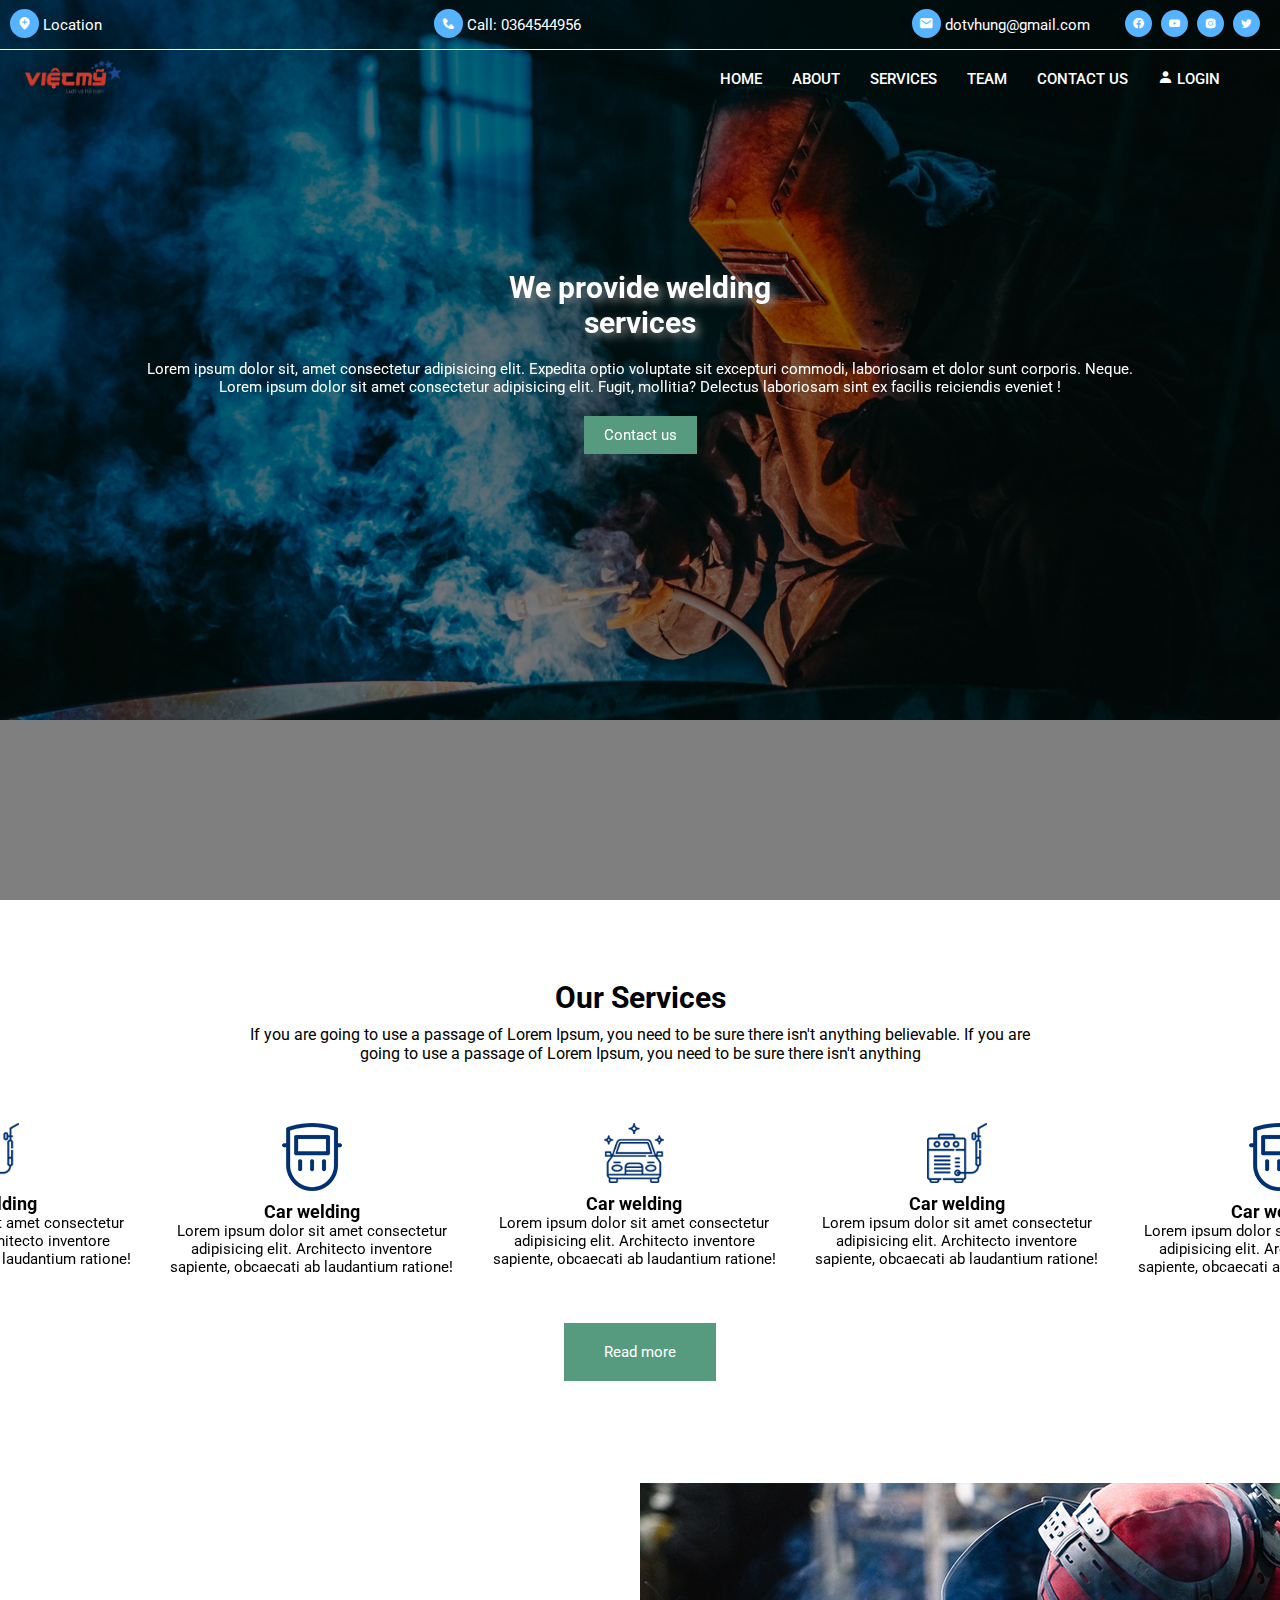
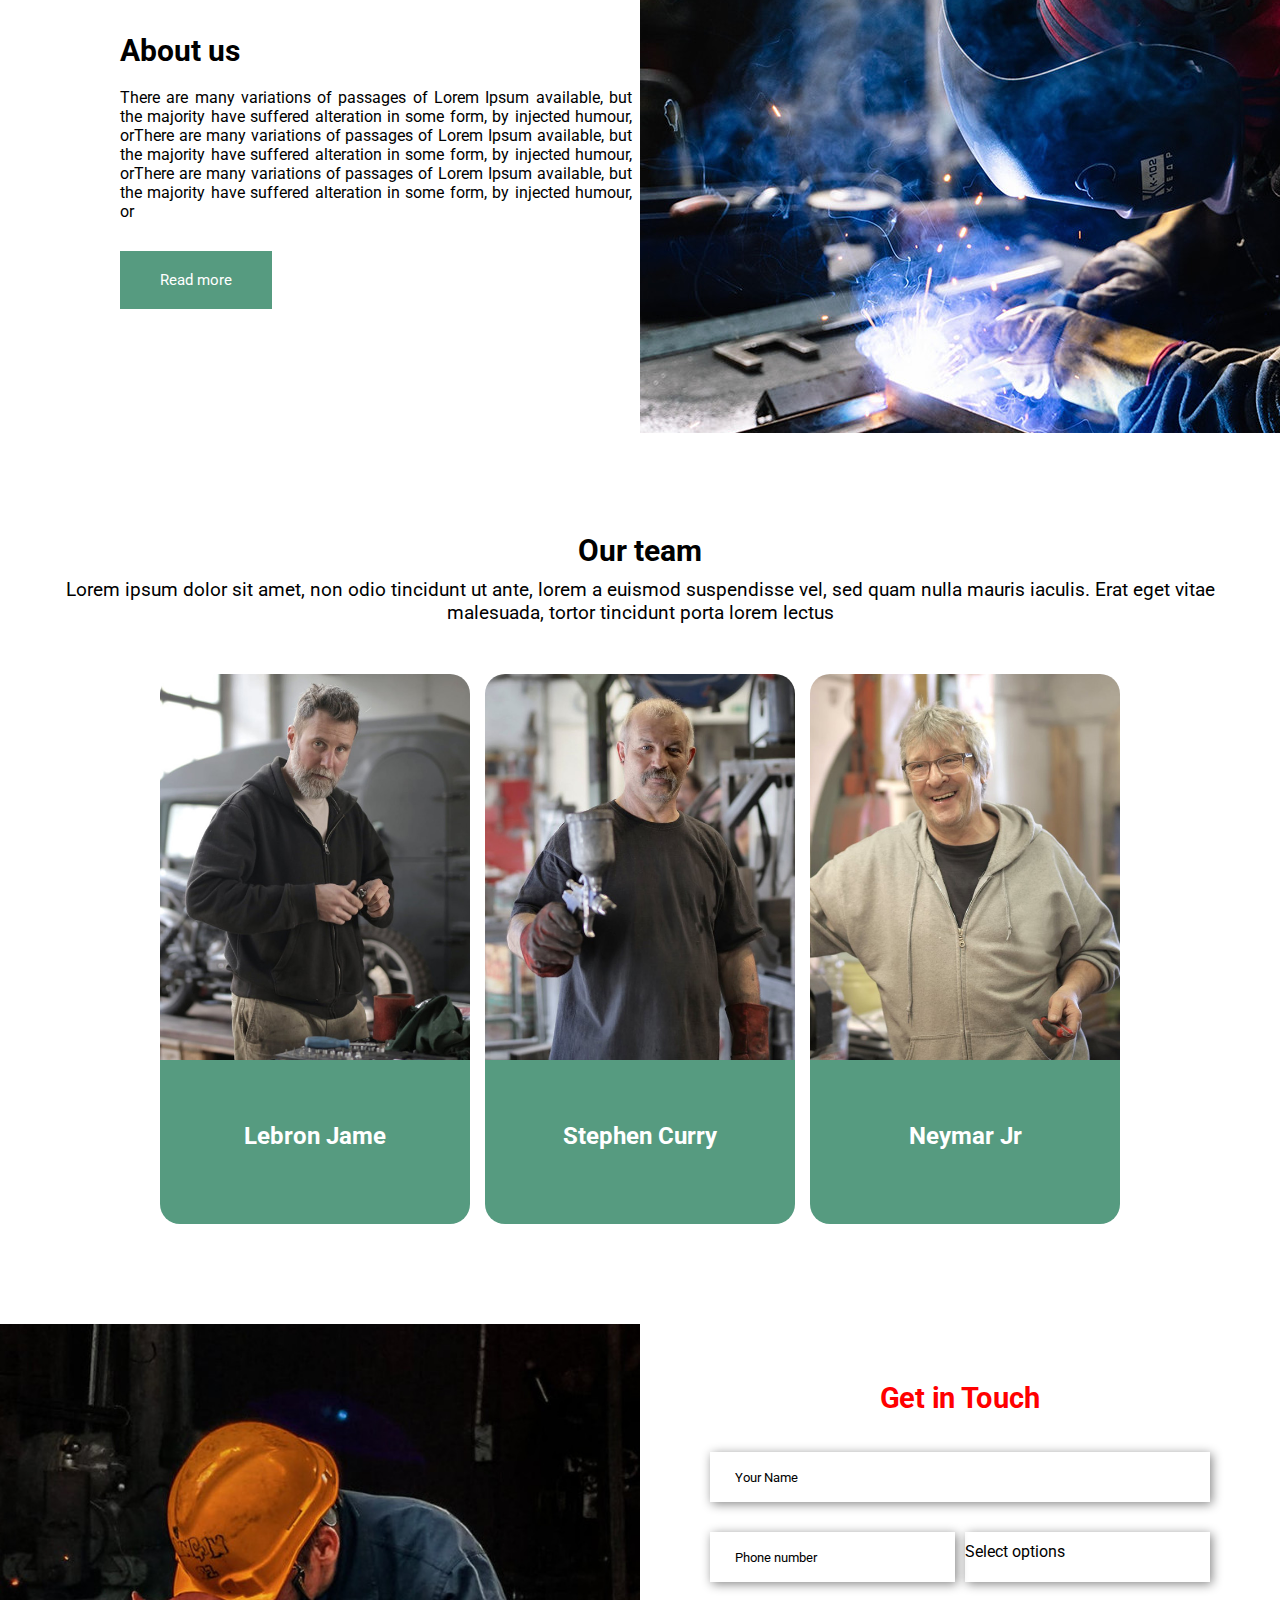
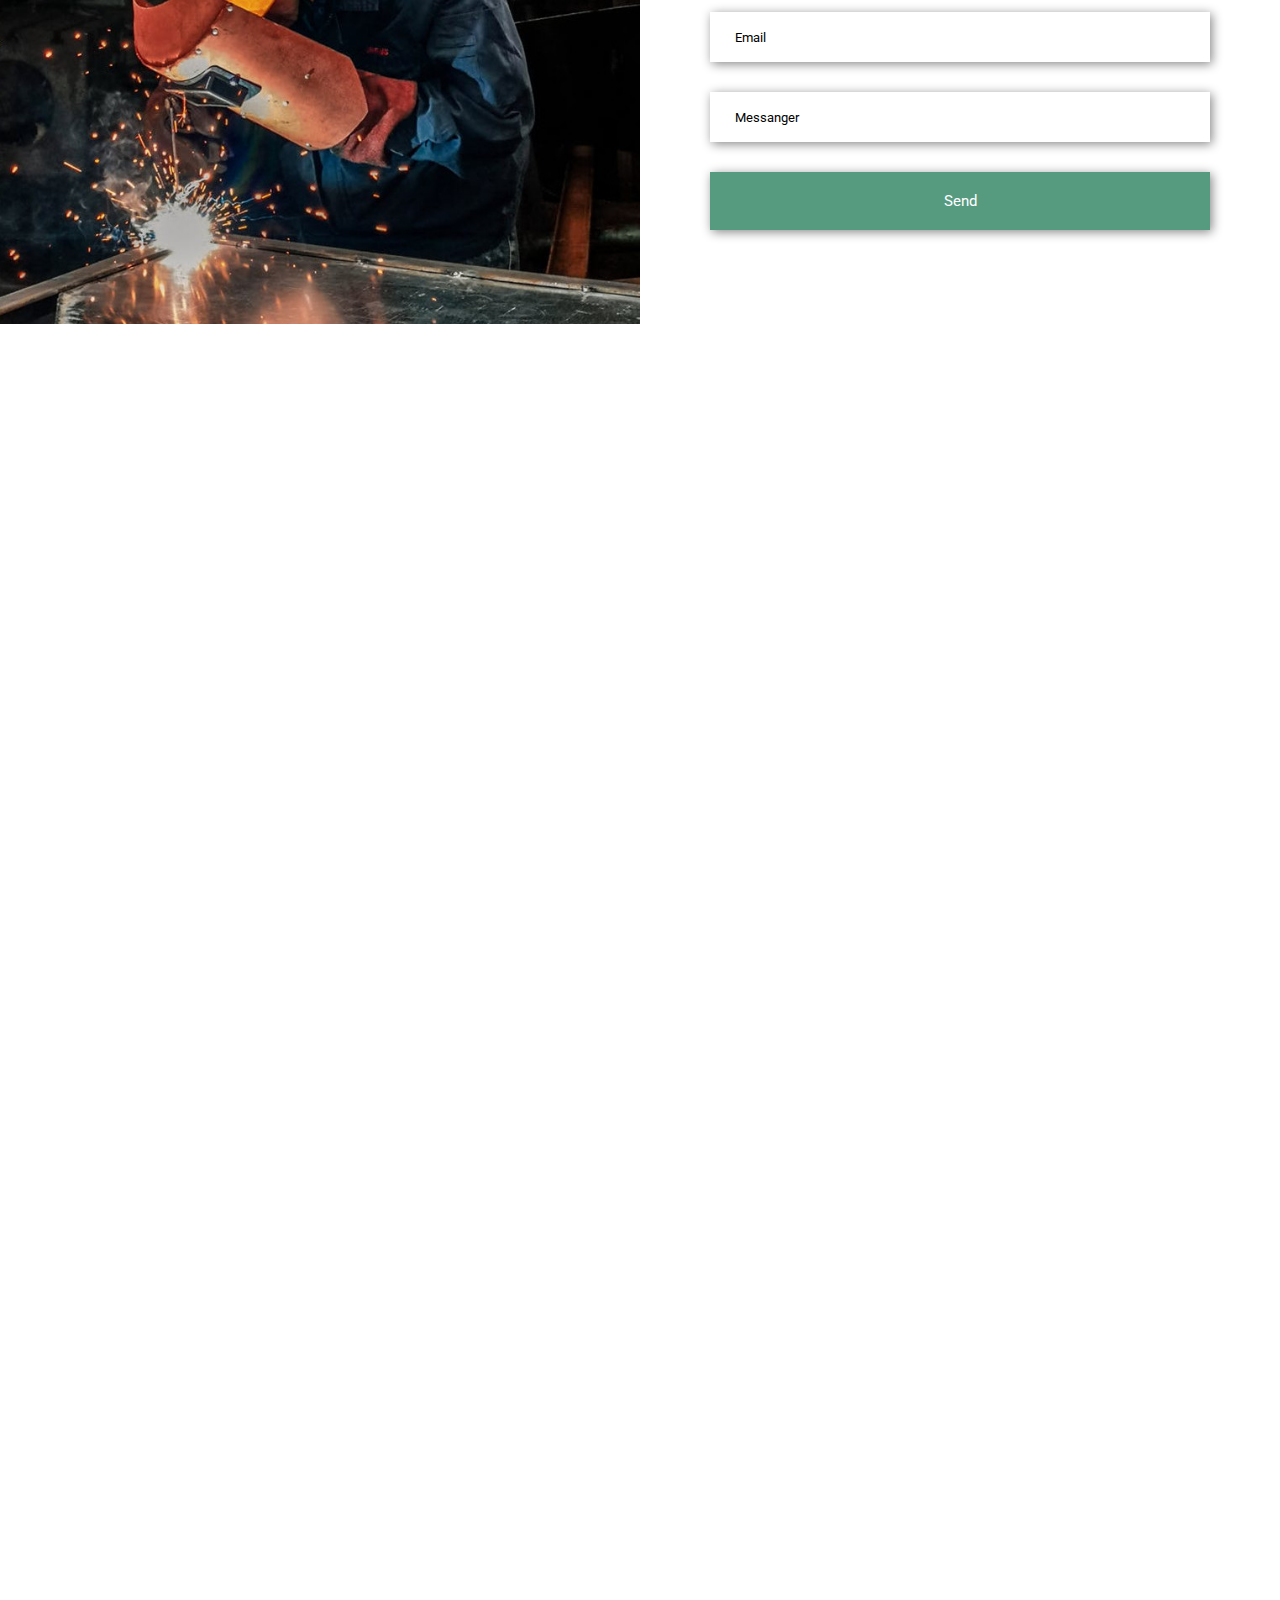
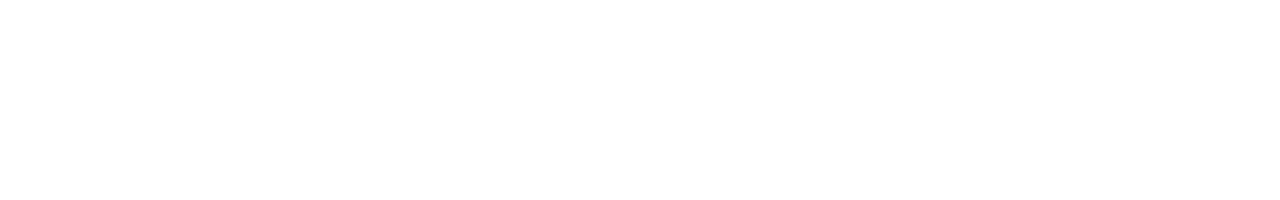
<file: index.html>
<!DOCTYPE html>
<html lang="en">
<head>
    <meta charset="UTF-8">
    <meta name="viewport" content="width=device-width, initial-scale=1.0">
    <title>Finter</title>
    <link rel="stylesheet" href="owlcarousel/assets/owl.carousel.min.css">
    <link rel="stylesheet" href="owlcarousel/assets/owl.theme.default.css">    
    <link rel="stylesheet" href="./css/style.css">
    <link rel="stylesheet" href="./css/global.css">
    <link href='https://unpkg.com/boxicons@2.1.4/css/boxicons.min.css' rel='stylesheet'>

    <style>
        @import url('https://fonts.googleapis.com/css2?family=Lexend+Exa:wght@600&family=Open+Sans&family=Poppins:wght@200&family=Roboto:wght@300;400&family=Rubik&display=swap');
    </style>

    <script src="jquery.min.js"></script>
    <script src="owlcarousel/owl.carousel.min.js"></script>
</head>
<body>
    <div id="wrapper">

        <!-- slide-header-web -->
        <div class="slide-header-web">
            <div class="img-slide">
                <div class="contact-nav">
                    <div class="contact-nav_left">
                        <a href="" class="left location">
                            <i class='bx bxs-location-plus'></i>
                            <label for="">Location</label>
                        </a>

                        <a href="" class="left phone">
                            <i class='bx bxs-phone'></i>
                            <label for="">Call: 0364544956</label>
                        </a>

                        <a href="" class="left email">
                            <i class='bx bxs-envelope'></i>
                            <label for="">dotvhung@gmail.com</label>
                        </a>
                    </div>

                    <div class="contact-nav_right">
                        <a href="#" class="right face">
                            <i style="font-size: 13px;" class='bx bxl-facebook-circle' ></i>
                        </a>

                        <a href="#" class="right face">
                            <i style="font-size: 13px;" class='bx bxl-youtube' ></i>
                        </a>

                        <a href="#" class="right face">
                            <i style="font-size: 13px;" class='bx bxl-instagram-alt' ></i>
                        </a>

                        <a href="#" class="right face">
                            <i style="font-size: 13px;" class='bx bxl-twitter' ></i>
                        </a>
                    </div>
                </div>

                <div class="nav-bar">
                    <div class="nav-bar-left">
                        <div class="img-logo">
                            <img src="./images/vietmy2.png" alt="">
                        </div>
                    </div>

                    <div class="nav-bar-right">
                        <ul>
                            <li>HOME</li>
                            <li>ABOUT</li>
                            <li>SERVICES</li>
                            <li>TEAM</li>
                            <li>CONTACT US</li>
                            <li>
                                <i class='bx bxs-user' id="user"></i>
                                <span>LOGIN</span>
                            </li>
                            <li></li>
                        </ul>
                    </div>
                </div>

                <!-- script cua slide -->
                <script>
                    $(document).ready(function(){
                        $('.svShow').owlCarousel({
                            margin:10,
                            loop:true,
                            autoWidth:true,
                            items:4,
                            autoplay:true,
                        })
                    });
                </script>

                <div class="layout-slide">
                    <div class="svShow owl-carousel owl-theme">
                        <div class="item item1" style="width:100vw">
                            <h3>We provide welding services</h3>
                            <p>Lorem ipsum dolor sit, amet consectetur adipisicing elit. Expedita optio voluptate sit excepturi commodi, laboriosam et dolor sunt corporis. Neque. Lorem ipsum dolor sit amet consectetur adipisicing elit. Fugit, mollitia? Delectus laboriosam sint ex facilis reiciendis eveniet !</p>

                            <a href="" class="left">
                                <button id="slide-butn">Contact us</button>
                            </a>
                        </div>
                        <div class="item item1" style="width:100vw">
                            <h3>We provide welding services</h3>
                            <p>Lorem ipsum dolor sit, amet consectetur adipisicing elit. Expedita optio voluptate sit excepturi commodi, laboriosam et dolor sunt corporis. Neque. Lorem ipsum dolor sit amet consectetur adipisicing elit. Fugit, mollitia? Delectus laboriosam sint ex facilis reiciendis eveniet !</p>

                            <a href="" class="left">
                                <button id="slide-butn">Contact us</button>
                            </a>
                        </div>
                        <div class="item item1" style="width:100vw">
                            <h3>We provide welding services</h3>
                            <p>Lorem ipsum dolor sit, amet consectetur adipisicing elit. Expedita optio voluptate sit excepturi commodi, laboriosam et dolor sunt corporis. Neque. Lorem ipsum dolor sit amet consectetur adipisicing elit. Fugit, mollitia? Delectus laboriosam sint ex facilis reiciendis eveniet !</p>

                            <a href="" class="left">
                                <button id="slide-butn">Contact us</button>
                            </a>
                        </div>
                    </div>
                </div>

                <div class="overlay">
                    
                </div>

                <img src="./images/hero-bg.jpg" alt="">

            </div>
        </div>

        <!-- services-web -->
        <div class="services-web">
            <div class="svText">
                <h3>Our Services</h3>
                <p>If you are going to use a passage of Lorem Ipsum, you need to be sure there isn't anything believable. If you are going to use a passage of Lorem Ipsum, you need to be sure there isn't anything</p>
            </div>
            
                 <!-- script cua slide -->
                 <script>
                    $(document).ready(function(){
                        $('.svBanner').owlCarousel({
                        loop:true,
                        margin:10,
                        nav:true,
                        dots: true,
                        center: true,
                        autoplay:true,
                        responsive:{
                            0:{
                                items:1
                            },
                            600:{
                                items:2
                            },
                            1000:{
                                items:4
                            }
                        }
                    })
                    });
                </script>

            <div class="svSlide">
                <div class="svBanner owl-carousel owl-theme">
                    <div class="svItem">
                        <div class="img-services">
                            <img src="./images/s6.png" alt="">
                        </div>

                        <div class="text-services">
                            <h4>Car welding</h4>
                            <p>Lorem ipsum dolor sit amet consectetur adipisicing elit. Architecto inventore sapiente, obcaecati ab laudantium ratione!</p>
                        </div>
                    </div>
                    <div class="svItem">
                        <div class="img-services">
                            <img src="./images/s4.png" alt="">
                        </div>

                        <div class="text-services">
                            <h4>Car welding</h4>
                            <p>Lorem ipsum dolor sit amet consectetur adipisicing elit. Architecto inventore sapiente, obcaecati ab laudantium ratione!</p>
                        </div>
                    </div>
                    <div class="svItem">
                        <div class="img-services">
                            <img src="./images/s3.png" alt="">
                        </div>

                        <div class="text-services">
                            <h4>Car welding</h4>
                            <p>Lorem ipsum dolor sit amet consectetur adipisicing elit. Architecto inventore sapiente, obcaecati ab laudantium ratione!</p>
                        </div>
                    </div>
                </div>

                <button>Read more</button>
            </div>
        </div>


        <!-- -----About us------ -->
        <div class="about-us">
            <div class="about-left">
                <div class="left-content">
                    <h2>About us</h2>
                    <p>There are many variations of passages of Lorem Ipsum available, but the majority have suffered alteration in some form, by injected humour, orThere are many variations of passages of Lorem Ipsum available, but the majority have suffered alteration in some form, by injected humour, orThere are many variations of passages of Lorem Ipsum available, but the majority have suffered alteration in some form, by injected humour, or</p>

                    <button id="about-btn">Read more</button>
                </div>
            </div>

            <div class="about-right">
                <img src="./images/about-img.jpg" alt="">
            </div>
        </div>


        <!-- -----our team web-----  -->

        <div class="our-team-web">
            <div class="our-heading">
                <h1>Our team</h1>
                <p>Lorem ipsum dolor sit amet, non odio tincidunt ut ante, lorem a euismod suspendisse vel, sed quam nulla mauris iaculis. Erat eget vitae malesuada, tortor tincidunt porta lorem lectus</p>
            </div>

            <div class="our-content">
                <div class="item">
                    <img src="./images/t1.jpg" alt="">
                    <div class="inf-item">
                        <h2>Lebron Jame</h2>
                    </div>
                </div>
                 <div class="item">
                    <img src="./images/t2.jpg" alt="">
                    <div class="inf-item">
                        <h2>Stephen Curry</h2>
                    </div>
                </div>
                <div class="item">
                    <img src="./images/t3.jpg" alt="">
                    <div class="inf-item">
                        <h2>Neymar Jr</h2>
                    </div>
                </div>
            </div>
        </div>


        <!-- Form web -->
        <div class="form-web">
            <div class="fw-left">
                <img src="./images/contact-img.jpg" alt="">
            </div>

            <div class="fw-right">
                <div class="container-form">
                    <h2 class="text-form" style="transition: all 0.2s ease-in;">Get in Touch</h2>

                    <form action="" method="POST">
                        <input id="form-action" type="text" placeholder="Your Name"> <br>
                        <div class="form-phone">
                            <input id="form-action-phone" type="text" placeholder="Phone number"> 
                            <div class="select-services">
                                <p>Select options</p>
                            </div>
                        </div>    
                        <input id="form-action" type="text" placeholder="Email"><br>
                        <input id="form-action" type="text" placeholder="Messanger">

                        <input type="button" id="btn-form-web" value="Send">
                    </form>
                </div>
            </div>
        </div>

        <div class="testimonial-web">

        </div>

        <div class="footer-web">

        </div>
    </div>
</body>
<script src="./css/style.js"></script>
</html>
</file>
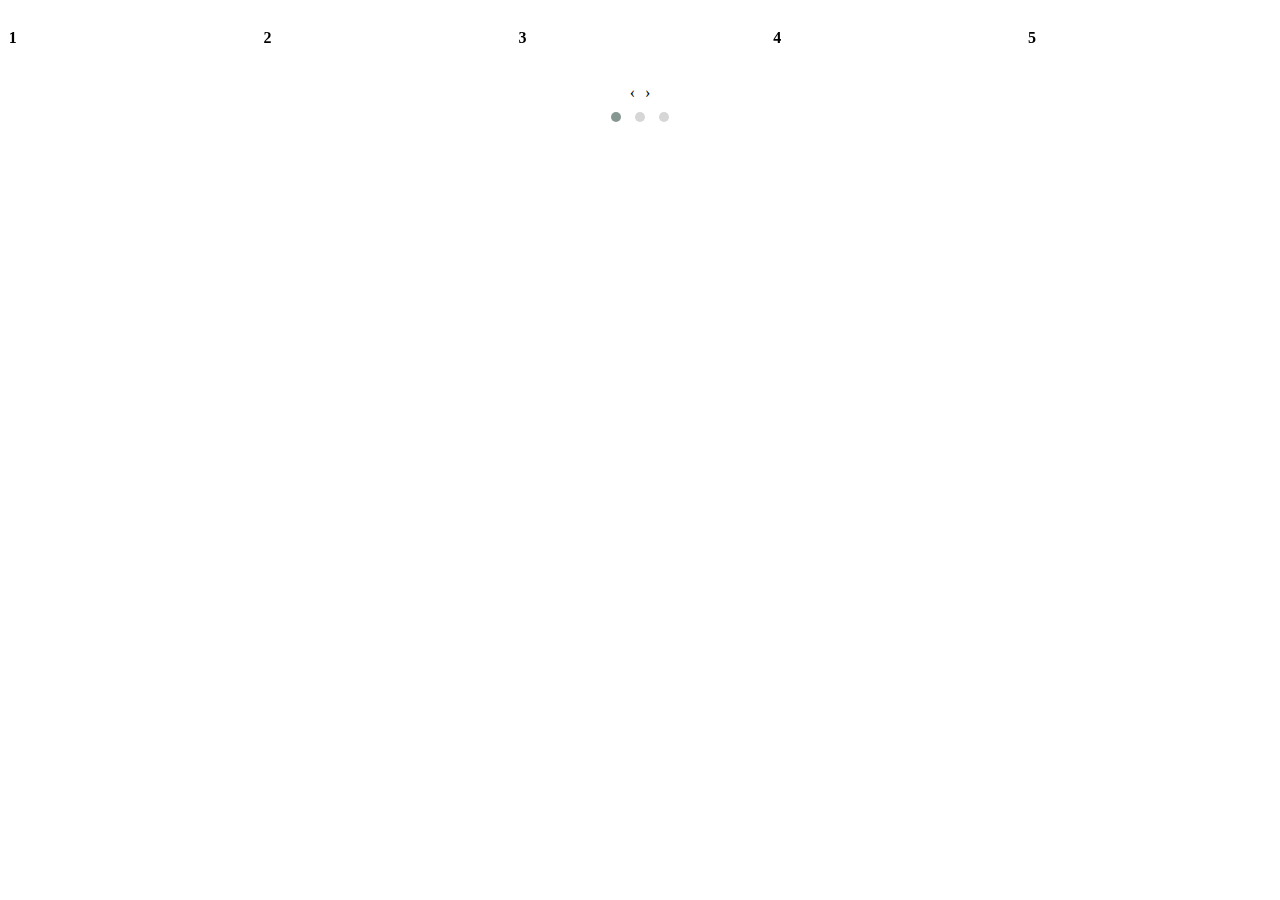
<file: slideshow.html>
<!DOCTYPE html>
<html lang="en">
<head>
    <meta charset="UTF-8">
    <meta name="viewport" content="width=device-width, initial-scale=1.0">
    <title>Owl carousel slider</title>
    <link rel="stylesheet" href="owlcarousel/assets/owl.carousel.min.css">
    <link rel="stylesheet" href="owlcarousel/assets/owl.theme.default.css">    

    <script src="jquery.min.js"></script>
    <script src="owlcarousel/owl.carousel.min.js"></script>

</head>
<body>
    <script>
        $(document).ready(function(){
            $('.owl-carousel').owlCarousel({
            loop:true,
            margin:10,
            nav:true,
            responsive:{
                0:{
                    items:1
                },
                600:{
                    items:3
                },
                1000:{
                    items:5
                }
            }
        })
        });
    </script>


    <div class="owl-carousel owl-theme">
        <div class="item"><h4>1</h4></div>
        <div class="item"><h4>2</h4></div>
        <div class="item"><h4>3</h4></div>
        <div class="item"><h4>4</h4></div>
        <div class="item"><h4>5</h4></div>
        <div class="item"><h4>6</h4></div>
        <div class="item"><h4>7</h4></div>
        <div class="item"><h4>8</h4></div>
        <div class="item"><h4>9</h4></div>
        <div class="item"><h4>10</h4></div>
        <div class="item"><h4>11</h4></div>
        <div class="item"><h4>12</h4></div>
    </div>
</body>
</html>
</file>
<file: css/style.css>
*{
    margin: 0;
    padding: 0;
    box-sizing: border-box;
    font-family: 'Roboto', sans-serif;
}

:root{
    --icon-color: rgb(86, 179, 255);
}

body{
    height: 5000px;
}

/* ======Wrapper======= */

/* -----slide-header-web------ */

.slide-header-web{
    margin-bottom: 80px;
}

/* img */

.img-slide{
    max-width: 100%;
    height: 100vh;
    overflow: hidden;
    position: relative;
}
.img-slide img{
    width: 100%;
    transition: all 0.1s linear;
}

.img-slide img:hover{
    transform: scale(1.4);
    margin-top: 10%;
    margin-left: 10%;
}



/* contact-nav */
.contact-nav{
    width: 100%;
    height: 50px;
    /* background-color: #fff; */
    position: absolute;
    display: flex;
    align-items: center;
    padding-bottom: 2px;
    border-bottom: 1px solid white;
    z-index: 2;
}

.contact-nav_left{
    flex: 6;
    display: flex;
    justify-content: space-between;
    margin: 0 10px;
}



.contact-nav_right{
    flex: 1;
    display: flex;
    justify-content: center;
}


/* nav-bar */
.nav-bar{
    width: 100%;
    height: 50px;
    /* background-color: #ff9797; */
    position: absolute;
    top: 50px;
    display: flex;
    z-index: 2;
}

.nav-bar-left{
    flex: 5;
}

.img-logo{
    width: 15%;
    margin-top: 10px;
    margin-left: 25px;
}
.img-logo img{
    width: 100%;
    cursor: pointer;
}


.nav-bar-right{
    flex: 5;
}
.nav-bar-right ul{
    display: flex;
    justify-content: flex-end;
}
.nav-bar-right ul li{
    list-style: none;
    font-size: 15px;
    margin-right: 30px;
    color: white;
    font-weight: 500;
    margin-top: 20px;
    cursor: pointer;
    transition: all 0.2s ease-in;
}

.nav-bar-right ul li:hover{
    color: #569b80;
}

/* Slide-show */
.layout-slide{
    position: absolute;
    top: 30%;
    z-index: 2;
}

.item{
    width: 500px;
    height: 200px;
    /* background-color: #fff; */
}

.item h3{
    width: 300px;
    font-size: 30px;
    text-align:center;
    display: block;
    margin: 0 auto;
    color: white;
    text-shadow: 4px 4px 8px rgb(136, 136, 136);
    margin-bottom: 20px;
}
.item p{
    width: 1000px;
    font-size: 15px;
    text-align:center;
    display: block;
    margin: 0 auto;
    color: white;
    margin-bottom: 20px;
}

#slide-butn{
    display: block;
    border: none;
    margin: 0 auto;
    padding: 10px 20px;
    font-size:15px ;
    color: white;
    background-color: #569b80;
    cursor: pointer;

}

.overlay{
    position: absolute;
    top: 0;
    left: 0;
    right: 0;
    bottom: 0;
    background-color:rgba( 0, 0, 0, 0.5 );
    z-index: 1;
}


/* ------services-web------ */

.services-web{

}

.svText{
    width: 800px;
    margin: 0 auto;
    margin-bottom: 40px;
}

.svText h3{
    font-size: 30px;
    font-weight:bolder;
    text-align: center;
    margin-bottom: 10px;
}

.svText p{
    text-align: center;
    margin-bottom: 20px;
}


/* svSlide */
.svSlide{
    /* width: 920px; */
    height: 330px;
    margin: 0 auto;
}

.svItem{
    width: 300px;
    height: 200px;
    /* background-color: #d4d4d4; */
    border-radius: 20px;
    /* border: 1px solid black; */
}

.img-services{
    width: 20%;
    margin-left: 40%;
    padding-top: 20px;
}

.img-services img{
    width: 100%;
}

.text-services h4{
    text-align: center;
    margin-top: 10px;
    font-size: large;
}

.text-services p{
    text-align: center;
    font-size: 15px;
}

/* button */
button{
    border: none;
    padding: 20px 40px;
    background-color: #569b80;
    color: white;
    font-size: 15px;
    margin: 20px auto;
    display: block;
}

/* -----About us------ */

.about-us{
    display: flex;
    margin-top: 50px;
}

.about-left{
    width: 50%;
    height: 550px;
    /* background-color: #e68989; */
    position: relative;
    transition: all 0.2s linear;
}

.left-content{
    position: absolute;
    width: 80%;
    height: 60%;
    /* background-color: #7785f1; */
    top: 150px;
    left: 120px;
}



.left-content h2{
    font-size: 30px;
    margin-bottom: 20px;
}

.left-content p{
    text-align: justify;
    margin-bottom: 30px;
}

#about-btn{
    margin-left: 0;
    cursor: pointer;
}

.about-right{
    width: 50%;
    height: 550px;
    /* background-color: #9dffa3af; */
    overflow: hidden;
}

/* -----our team web----- */

.our-heading{
    width: 1200px;
    margin: 0 auto;
    margin-top: 100px;
}
.our-content{
    display: grid;
    grid-template-columns: repeat(3, auto);
    width: 960px;
    margin: 0 auto;
    grid-gap: 15px;
    align-items: center;
}

.our-heading h1{
    font-size: 30px;
    text-align: center;
    margin-bottom: 10px;
}

.our-heading p{
    text-align: center;
    font-size: 19px;
    margin-bottom: 50px;
}

.item{
    width: 100%;
    height: 550px;
    border-radius: 20px;
    overflow: hidden;
    cursor: pointer;
}

.inf-item{
    width: 100%;
    height: 200px;
    background-color: #569b80;
    position: relative;
    top: -4px;
}

.inf-item h2{
    padding-top: 20%;
    text-align: center;
    color: white;
}

.item img{
    width: 100%;
    transition: all 0.2s linear;
}

.item img:hover{
    transform: scale(1.2);
}


/* Form web */

.form-web{
    margin-top: 100px;
    display: flex;
}

.fw-left{
    width:50%;
    height: 600px;
    background-color: #96fab1;
    overflow: hidden;
}

.fw-left img{
    width: 100%;
}

.fw-right{
    width:50%;
    height: 600px;
    /* background-color: #e3fa96; */
}

.container-form{
    width: 500px;
    height: 500px;
    /* background-color: #e97272; */
    margin: 60px auto;
}
</file>
<file: css/global.css>
/* contact-nav */
.bx{
    font-size: 15px;
    padding: 7px;
    border-radius: 50%;
    background-color:var(--icon-color);
    color: white;
}

.bx:hover{
    background-color: #569b80;
}

.left{
    text-decoration: none;
    font-size: 15px;
    color: white;
}

.right{
    text-decoration: none;
    padding: 0 2px;
    margin-left: 5px;
}


/* nav-bar */

#user{
    font-size: 15px;
    padding: 0px;
    border-radius: unset;
    background-color:transparent;
    color: white;
}

/* about us */


/* Contact us */
.container-form h2{
    text-align: center;
    margin-bottom: 40px;
}

#form-action{
    width: 100%;
    height: 50px;
    border: none;
    box-shadow: 2px 2px 10px  rgb(133, 133, 133);
    margin-bottom: 30px;
}

.form-phone{
    display: flex;
    margin-bottom: 30px;
    justify-content: space-between;
}

::placeholder{
    color: black;
    padding-left: 25px;
}

#form-action-phone, 
.select-services{
    width: 49%;
    height: 50px;
    border: none;
    box-shadow: 2px 2px 10px  rgb(133, 133, 133);
}

.select-services p{
    padding-top: 10px;
}

#btn-form-web{
    width: 100%;
    padding: 20px 0; 
    background-color: #569b80;
    border: none;
    color: white;
    font-size: 15px;
    box-shadow: 2px 2px 10px  rgb(133, 133, 133);
}





/* ================================================================= */

/* hiệu ứng nhấp nháy + JS */

.color{
    background-color: rgb(255, 201, 131);
}

.text-scale{
    color: red;
    transform: scale(1.2);
}
</file>
